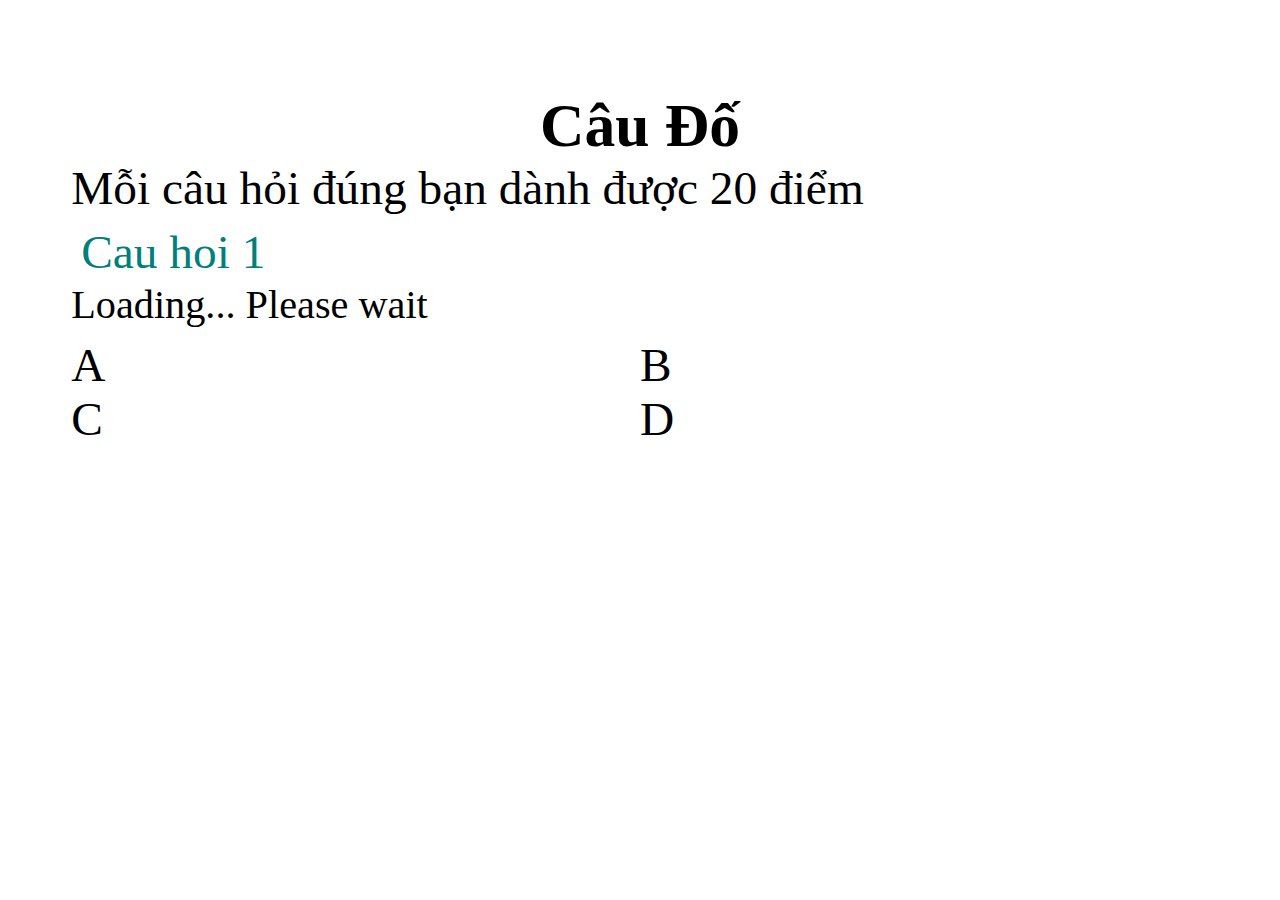
<file: Test/indexB.html>
<!DOCTYPE html>
<html lang="en" >
<head>
  <meta charset="UTF-8">
  <link rel="stylesheet" href="./Bai B.css">

</head>
<body>
<!-- partial:index.partial.html -->
<!DOCTYPE html>
<html lang="en">

<head>
    <meta charset="UTF-8">
    <meta name="viewport" content="width=device-width, initial-scale=1.0">
    <meta http-equiv="X-UA-Compatible" content="ie=edge">
    <link rel="stylesheet" href="Bai B.css">
    <title>Document</title>
</head>

<body>
    <div class="main-container">
        <div id="title">Câu Đố</div>
        <div class="cachchoi">Mỗi câu hỏi đúng bạn dành được 20 điểm</div>
        <div id="question-txt" class="pl-5 mt-5 mb-1">Cau hoi 1</div>
        <div id="question-content-txt" class="mb-5">Loading... Please wait</div>
        <div id="answer-block" class="answer-block">
            <div class="answer-pair"><div>A</div><div class="pl-5 pt-2 answer"></div>
            </div>
            <div class="answer-pair"><div>B</div><div class="pl-5 pt-2 answer"></div>
            </div>
            <div class="answer-pair"><div>C</div><div class="pl-5 pt-2 answer"></div>
            </div>
            <div class="answer-pair"><div>D</div><div class="pl-5 pt-2 answer"></div>
            </div>
        </div>
        <div id="tell-user" class="mt-5">ban da tra loi dung</div>
    </div>

</body>

<script src="Bai B.js"></script>

</html>
<!-- partial -->
  <script  src="./Bai B.js"></script>

</body>
</html>
</file>
<file: Test/Bai B.css>
* {
    box-sizing: border-box;
}

html {
    font-size: 3.7vmax;
}

.main-container {
    display: block;
    width: 90%;
    height: fit-content;
    margin-left: auto;
    margin-right: auto;
    margin-top: 7vmax;
}
#tell-user{
    font-size: .85rem;
    color: rgb(255, 20, 51);
    text-align: end;
}

#title {
    font-size: 1.3rem;
    font-weight: bold;
    text-align: center;
}

#question-txt {
    font-size: 1rem;
    color: rgb(0, 128, 122);
}

#question-content-txt {
    font-size: .85rem;
    cursor: pointer;
    background-color: inherit;
    border-radius: .2rem;
}

.answer-block {
    display: flex;
    flex-wrap: wrap;
}

.answer-pair {
    cursor: pointer;
    width: 50%;
    height: fit-content;
    display: flex;
    border-radius: .2em;
}

.answer-pair:hover {
    background-color: lightblue;
    color: rgb(4, 0, 211);
}

.answer {
    font-size: .8rem;
    height: fit-content;
    width: 90%;
}

.mb-1 {
    margin-bottom: 2px;
}

.mb-2 {
    margin-bottom: 4px;
}

.mb-3 {
    margin-bottom: 6px;
}

.mb-4 {
    margin-bottom: 8px;
}

.mb-5 {
    margin-bottom: 10px;
}

.mt-1 {
    margin-top: 2px;
}

.mt-2 {
    margin-top: 4px;
}

.mt-3 {
    margin-top: 6px;
}

.mt-4 {
    margin-top: 8px;
}

.mt-5 {
    margin-top: 10px;
}

.pl-1 {
    padding-left: 2px;
}

.pl-2 {
    padding-left: 4px;
}

.pl-3 {
    padding-left: 6px;
}

.pl-4 {
    padding-left: 8px;
}

.pl-5 {
    padding-left: 10px;
}

.pt-1 {
    padding-top: 2px;
}

.pt-2 {
    padding-top: 4px;
}
</file>
